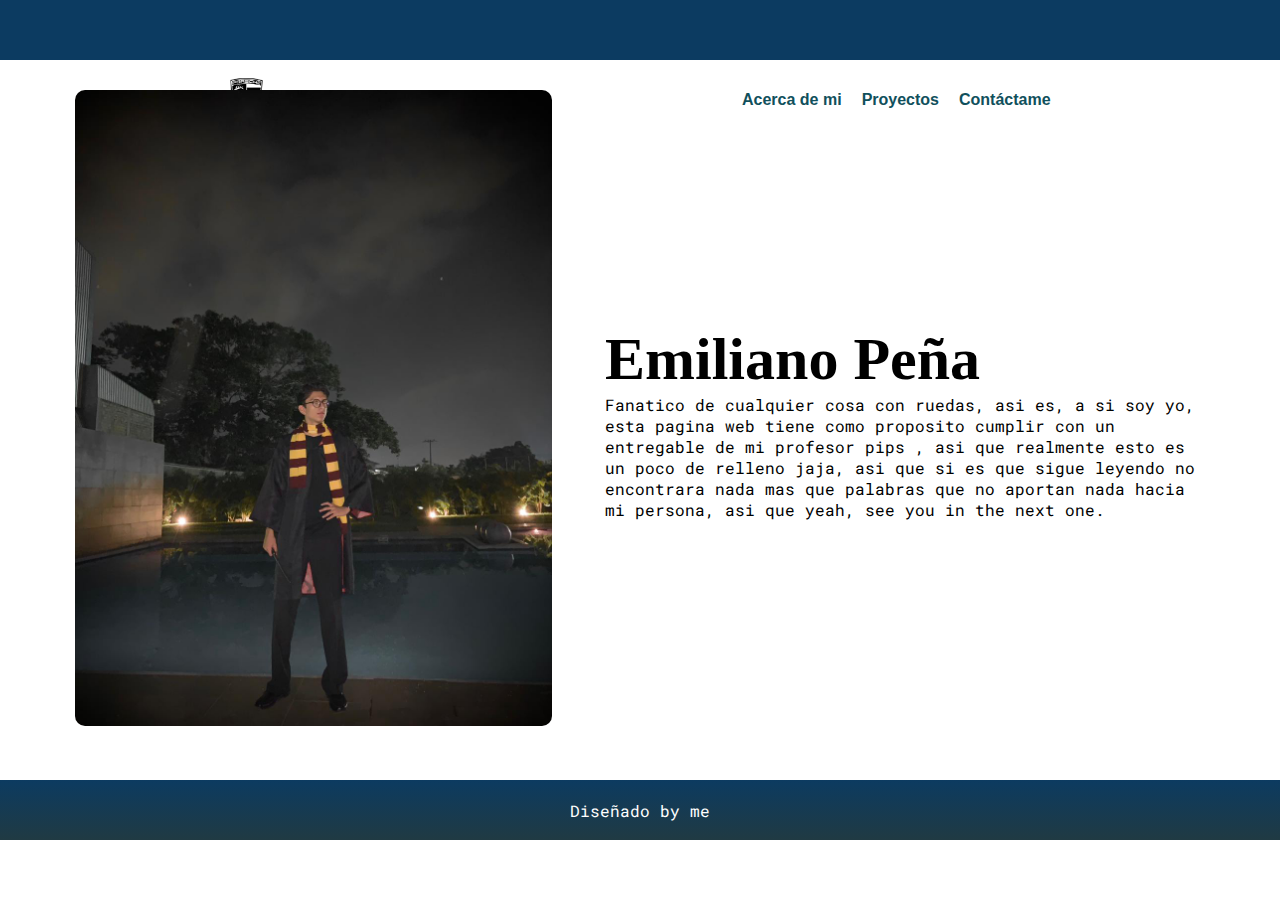
<file: Acerca de mi.html>
<!DOCTYPE html>
<html lang="en">
<head>
    <meta charset="UTF-8">
    <meta http-equiv="X-UA-Compatible" content="IE=edge">
    <meta name="viewport" content="width=device-width, initial-scale=1.0">
    <link rel="stylesheet" href="estilos.css">
    <link rel="stylesheet" href="https://use.fontawesome.com/releases/v5.15.3/css/all.css" integrity="sha384-SZXxX4whJ79/gErwcOYf+zWLeJdY/qpuqC4cAa9rOGUstPomtqpuNWT9wdPEn2fk" crossorigin="anonymous">
    <link rel="preconnect" href="https://fonts.gstatic.com">
    <title>epp | nah</title>
</head>
<body>
    <header>
        <section class="encabezado-redes-sociales">
            <div class="contenedor-redes-sociales">
                <a href="https://www.facebook.com/"><i class="fab fa-facebook"></i></a>
                <a href="https://instagram.com/porsche?igshid=ZWQyN2ExYTkwZQ=="><i class="fab fa-instagram"></i></a>
                <a href="https://www.youtube.com/channel/UCB_qr75-ydFVKSF9Dmo6izg"><i class="fab fa-youtube"></i></a>
                <a href="https://vm.tiktok.com/ZM2JDbJLo/"><i class="fab fa-tiktok"></i></a>
            </div>
        </section>

        <nav>
            <section class="nav-imagen-logo">
                <img src="porsche.jpg">
            </section>

            <section class="nav-menu">
                <ul class="nav-menu-ul">
                    <li><a href="Acerca de mi.html">Acerca de mi</a> </li>
                    <li><a href="proyectos.html">Proyectos</a> </li>
                    <li><a href="Contactame.html">Contáctame</a></li>
                </ul>
            </section>
        </nav>
    </header>

    <main class="proyectos-main">
        <div class="proyectos-imagen">
            <img src="xd.jpeg" alt="">
        </div>
        <section class="informacion">
            <h1>Emiliano Peña</h1>
            <p>Fanatico de cualquier cosa con ruedas, asi es, a si soy yo, esta pagina web tiene como proposito cumplir con un entregable de mi profesor pips , asi que realmente esto es un poco de relleno jaja, asi que si es que sigue leyendo no encontrara nada mas que palabras que no aportan nada hacia mi persona, asi que yeah, see you in the next one.</p>
            <!-- <div class="botonera">
                <button>boton1</button>
                <button>boton2</button> 
            </div> -->

        </section>
    </main>


    <footer class="footer">
        <div class="pie-pagina">
            <p>Diseñado by me</p>
        </div>
    </footer>


</body>
</html>
</file>
<file: estilos.css>
@import url('https://fonts.googleapis.com/css2?family=Roboto+Mono:wght@400;700&display=swap');
*{
     font-family: 'Bebas Neue', sans-serif ;
}


body{
    margin: 0;

}

h1, h2, h3, h4,h5, h6{
    font-family: 'Bebas Neue';

}

h1 {
    font-size: 20px;
}

p{
    font-family: 'Roboto Mono';
}
.encabezado-redes-sociales{
    background-color:#0c3b61;
    height:60px;
    color: rgb(255, 255, 255);
    display:flex;
    justify-content: center;
    align-items: center;
}

.encabezado-redes-sociales i{
    color:rgb(255, 255, 255);
}

.encabezado-redes-sociales a{
    margin-right: 15px;
}

nav{
    height: 80px;
    background-color:rgb(255, 255, 255);
    display:flex;
    justify-content: space-around;
    align-items:center;
    font-family:'Roboto Mono', sans-serif;
    font-weight: bolder;
    color:#10505c;
}

nav .nav-imagen-logo img{
    height:60px;
}

nav .nav-menu ul{
    display:flex;
    list-style-type: none; /*quitar las viñetas*/
}

nav .nav-menu-ul li{
    margin-right:20px;
    
}

nav .nav-menu a{
    text-decoration: none;
    color:#10505c;

}

.main{
    /* border: 5px solid red; */
    height: 100vh;
    background-image: url("programming.png");
    background-position: center;
    background-size: cover;
    background-repeat: no-repeat;
    display:flex;
    align-items: center; /*centrar verticalmente*/
    justify-content: center; /*centrar horizontalmente*/

}
/* kljbdsafvljibasvfl*/
.main-section{
    color:rgb(255, 255, 255);
    text-align: center;
}

.main-section h1{
    font-size:120px;
    margin-bottom: 0;
    font-family: 'Bebas Neue';
}

.main-section p{
    font-size: 20px;
    margin-top: 0;
    font-family: 'Roboto Mono';

}

.main-section button{
    background-color:#10505c;
    width: 200px;
    height: 50px;
    color: white;
    font-family: 'Roboto Mono';
    font-size: 15px;
    border: none;
    border-radius: 10px;
    font-weight: bold;
    cursor: pointer;

}

.footer{
    height:60px;
    background-image: linear-gradient(#0c3b61, #203A43);
    display: flex;
    justify-content: center;
    align-items: center;
    color: white;
    font-family: 'Roboto Mono'; 
}

.proyectos-main{
    height:60vh;
    display:flex;
    justify-content: center;
    align-items: center;
    /* margin-top:50px; */
    margin-bottom: 100px;
}

.proyectos-imagen{
    width: 530px;
}

.proyectos-imagen img{
    width:90%;
    border-radius: 10px;
}

.proyectos-grid{
    display: flex;
    justify-content: center;
    align-items: center;
    margin: 50px 0;
}

.proyecto-cards {
    width: 20%;
    border: 3px solid #a4a6a77c;
    border-radius: 10px;
    text-align: center;
    margin: 0 30px;
    padding: 1%;
}

.proyecto-cards h3{
    font-size: 2rem;
    margin-bottom: 0;
}

.proyecto-cards p{
    margin-top: 0;
}

.proyecto-cards img{
    width: 50%;
}


.informacion{
    width:600px;
    font-family: 'Roboto';
    /* margin-left: 50px */
}

.informacion h1{
    font-family: 'Bebas Neue';
    font-size: 60px;
    margin-bottom:0;
}
.informacion p{
    margin-top: 0;
}

.botonera{
    text-align: center;
}

.botonera button{
    background-color:#10505c;
    width: 200px;
    height: 50px;
    color: white;
    font-family: 'Roboto Mono';
    font-size: 15px;
    border: none;
    border-radius: 10px;
    font-weight: bold;
}

.botonera button:focus{
    background-color:#27c2dd;
}

.blog-titulo{
    text-align:center;
    /* margin-top:100px; */
    margin: 100px 0;

}

.blog-titulo h1{
    font-family: 'Bebas Neue', sans-serif;
    font-size: 100px;
    margin: 0;
}

.blog-titulo p{
    font-family: 'Roboto Mono', 'Roboto';
    margin:0;
}

.blog-cuerpo{
    display:flex;
    justify-content: center;
    align-items: center;
}

.blog-contenido{
    width: 30%;
    padding: 30px;
}

.blog-contenido p{
    text-align: justify;
}


.blog-imagen{
    width: 30%;
}

.blog-imagen img{
    width:100%;
    border-radius:30px;
}

.blog-autor{
    width:60%;
    margin: 50px auto;
    display: flex;
    align-items: center;
    justify-content: flex-start;
}
.blog-autor h3{
    font-size:30px;
    margin:0;
}

.blog-autor p{
    margin:0;
}

.autor-imagen{
    width: 100px;
    height: 100px;    
    margin: 20px;
}

.autor-imagen img{
    width:100%;
    border-radius: 100%;

}

.contacto{
    height: 70vh;
    display: flex;
    justify-content:center;
    align-items: center;
}
.contacto-card{
    text-align: center;
}

.contacto-imagen{
    width: 300px;
    height: 300px;
    
}

.contacto-imagen img{
    width:100%;
    
}

.imagen_redessociales{
    height: 15px;
    margin-right: 10px;
}

.redessociales{
    height: 15px;
    margin-right: 15px;
}
</file>
